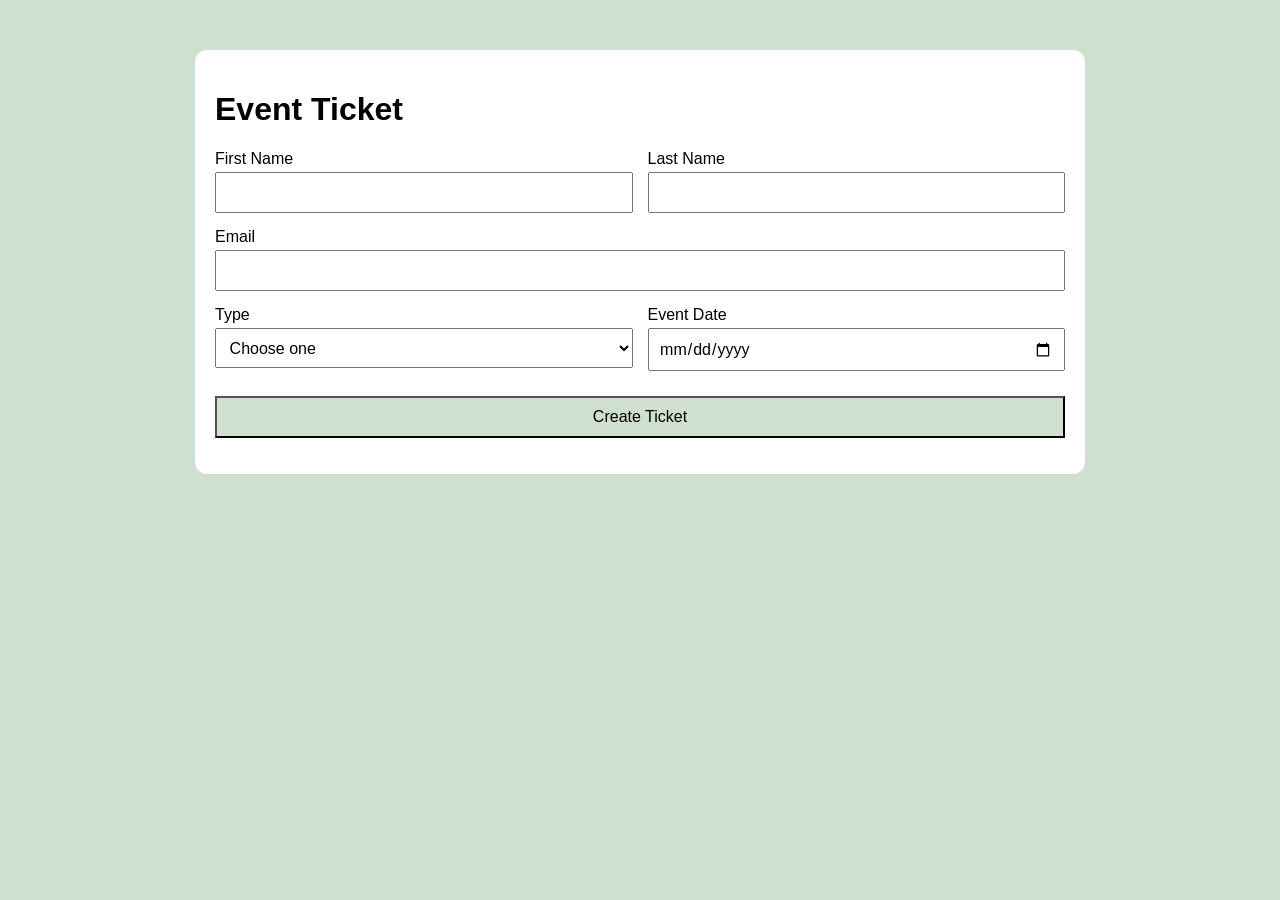
<file: w07/eventform/index.html>
<!DOCTYPE html>
<html lang="en">
<head>
  <meta charset="UTF-8" />
  <meta name="viewport" content="width=device-width, initial-scale=1.0" />
  <title>Event Ticket</title>
  <link rel="icon" href="favicon.ico">
  <link rel="stylesheet" href="form.css" />
  <script src="form.js" defer></script>
</head>
<body>
  <main class="wrapper">
    <h1>Event Ticket</h1>

    <form id="fsyForm">
      <div class="field">
        <label for="firstName">First Name</label>
        <input id="firstName" name="firstName" type="text" required />
      </div>

      <div class="field">
        <label for="lastName">Last Name</label>
        <input id="lastName" name="lastName" type="text" required />
      </div>

      <div class="field full">
        <label for="email">Email</label>
        <input id="email" name="email" type="email" required />
      </div>

      <div class="field">
        <label for="studentGuest">Type</label>
        <select
          id="studentGuest"
          name="studentGuest"
          aria-controls="notesContainer"
          required
        >
          <option value="">Choose one</option>
          <option value="student">Student</option>
          <option value="guest">Guest</option>
        </select>
      </div>

      <div class="field">
        <label for="eventDate">Event Date</label>
        <input id="eventDate" name="eventDate" type="date" required />
      </div>

      <div id="notesContainer" class="field full" hidden>
        <label for="notes" id="notesLabel">Student I#</label>
        <input id="notes" name="notes" type="text" />
      </div>

      <button class="full" type="submit">Create Ticket</button>
    </form>

    <section id="output" aria-live="polite"></section>
  </main>
</body>
</html>
</file>
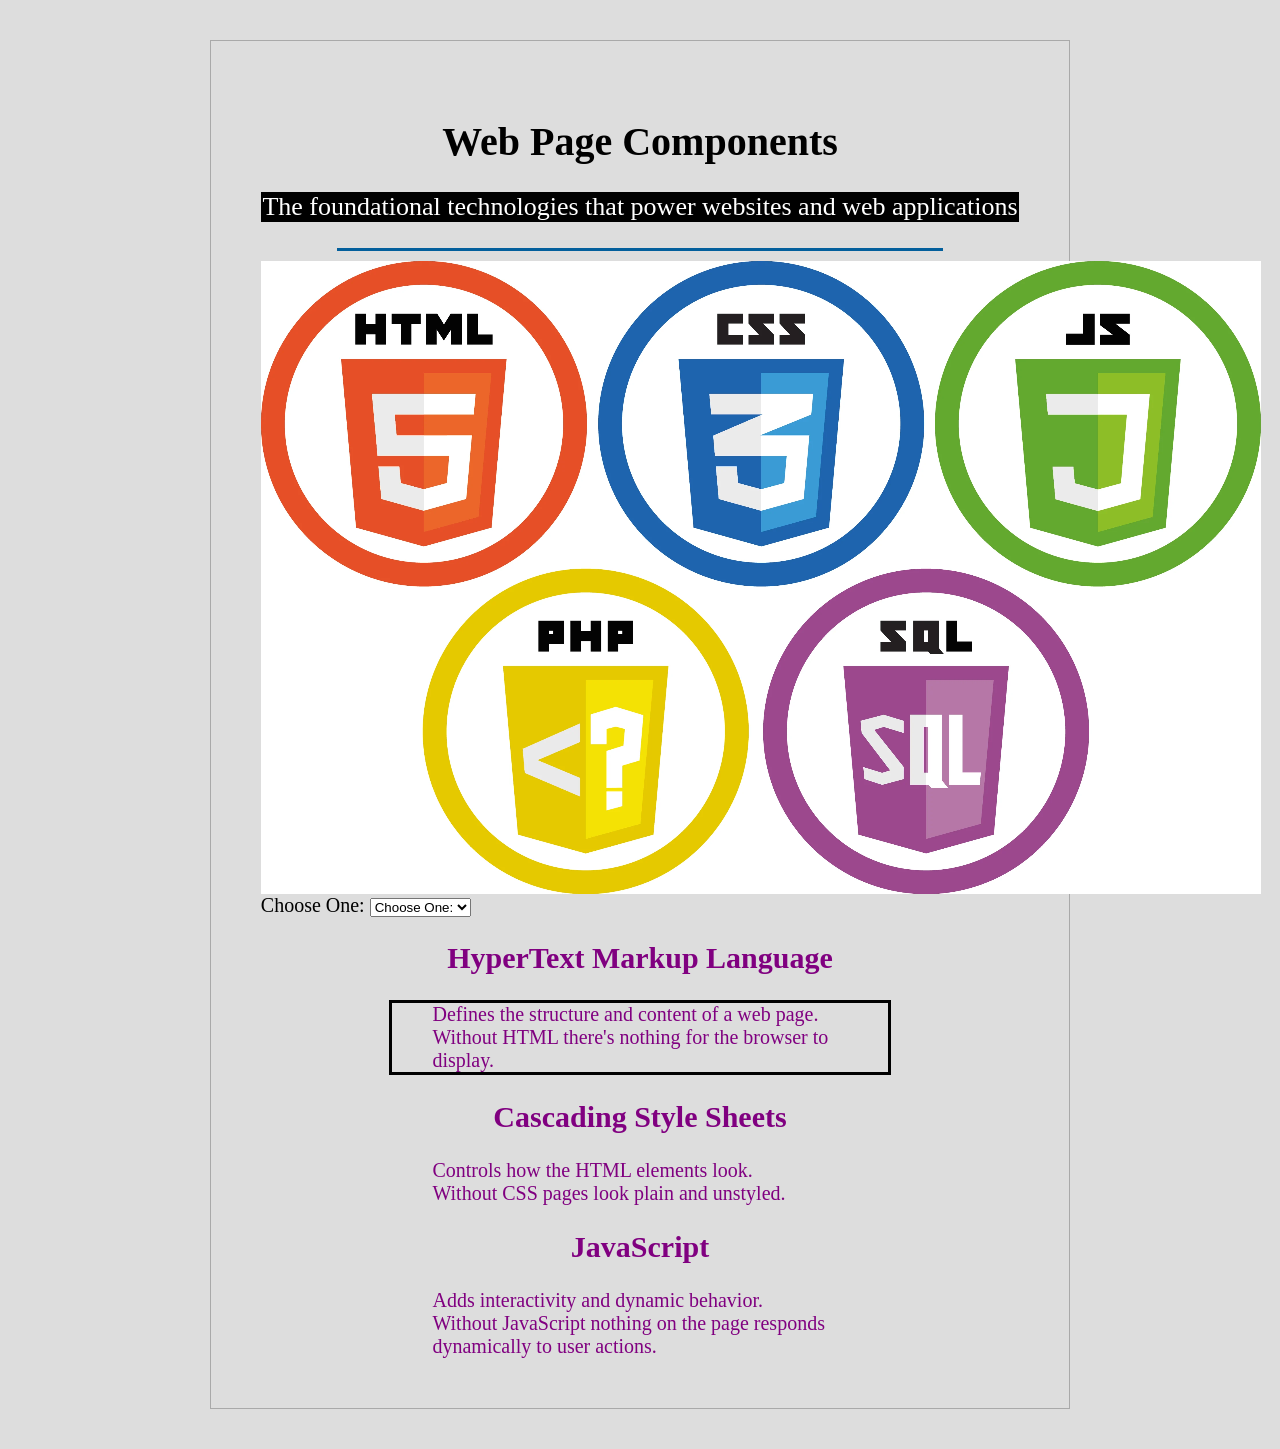
<file: 2/dom.html>
<!DOCTYPE html>
<head>
    <link rel="stylesheet" href="dom.css">
    <script defer src="dom.js"></script>
    <title>DOM Practice</title>
</head>

<body>
    <div id="content">
        <h1>HTML, CSS, and JS</h1>
        <p>The foundational technologies that power websites and web applications</p>
        <hr>
        <img src="https://wddbyui.github.io/wdd131/images/trifecta.png" alt="JS, CSS, and HTML logos">
        <label for="webdevlist">Choose One:</label>
        <select name="code" id="webdevlist">
            <option>Choose One:</option>
            <option value="html">HTML</option>
            <option value="css">CSS</option>
            <option value="js">JavaScript</option>
        </select>
        <div id="topics">
            <h2 id="html">HyperText Markup Language</h2>
            <ul class="list">
                <li>Defines the structure and content of a web page.</li>
                <li>Without HTML there's nothing for the browser to display.</li>
            </ul>
            <h2>Cascading Style Sheets</h2>
            <ul class="list">
                <li>Controls how the HTML elements look.</li>
                <li>Without CSS pages look plain and unstyled.</li>
            </ul>
            <h2>JavaScript</h2>
            <ul class="list">
                <li>Adds interactivity and dynamic behavior.</li>
                <li>Without JavaScript nothing on the page responds dynamically to user actions.</li>
            </ul>
        </div>
    </div>
</body>
</file>
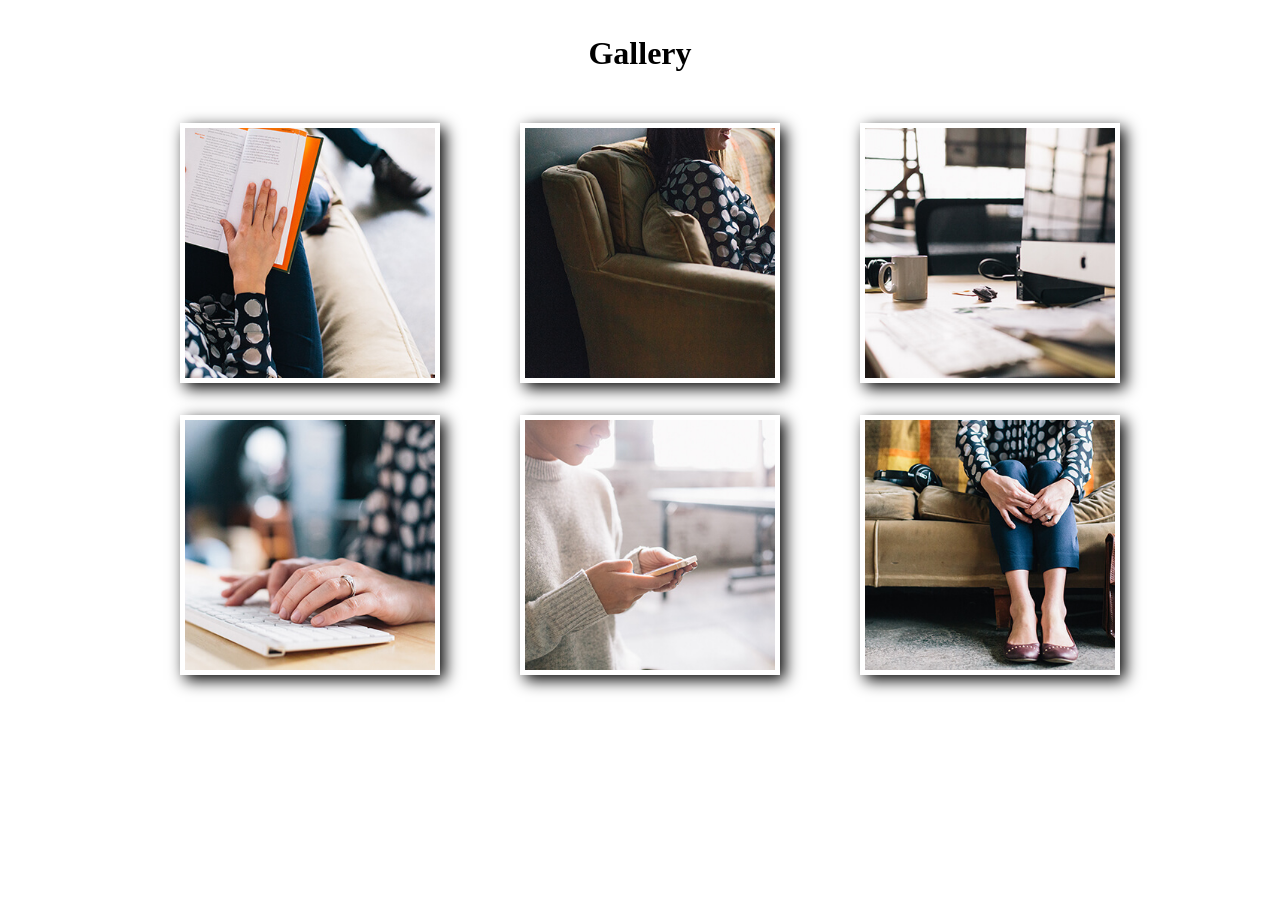
<file: w04/modal.html>
<!DOCTYPE html>
<html lang="en">
<head>
    <meta charset="UTF-8">
    <meta name="viewport" content="width=device-width, initial-scale=1.0">
    <title>Modals</title>
    <link rel="stylesheet" href="modal.css">
    <script defer src="modal.js"></script>
</head>
<body>
    <h1>Gallery</h1>
    <section class="gallery">
        <figure>
            <img src="images/book-sm.jpg" alt="person reading a book">
        </figure>
        <figure>
            <img src="images/couch-sm.jpg" alt="person sitting on a couch with a phone">
        </figure>
        <figure>
            <img src="images/desk-sm.jpg" alt="a work desktop">
        </figure>
        <figure>
            <img src="images/keyboard-sm.jpg" alt="person typing on a keyboard">
        </figure>
        <figure>
            <img src="images/phone-sm.jpg" alt="person looking at a phone">
        </figure>
        <figure>
            <img src="images/sit-sm.jpg" alt="person sitting on a couch">
        </figure>
    </section>
    <dialog>
        <img>
        <button class="close-viewer">X</button>
    </dialog>
</body>
</html>
</file>
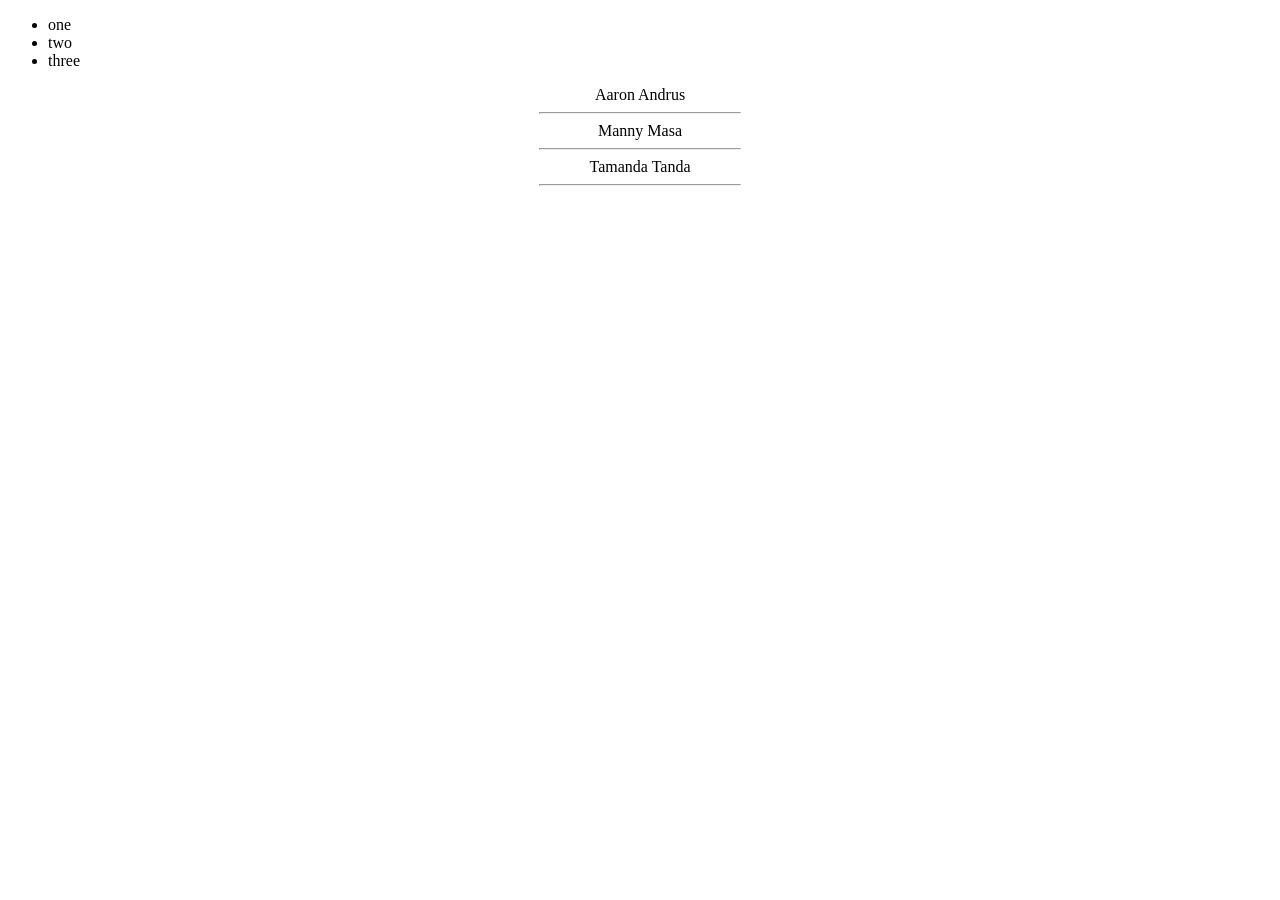
<file: w06/arrays.html>
<!DOCTYPE html>
<html lang="en">
<head>
    <meta charset="UTF-8">
    <meta name="viewport" content="width=device-width, initial-scale=1.0">
    <title>Array Methods</title>
    <script src="arrays.js" defer></script>
    <style>
        .format {
            text-align: center;
        }

        hr {
            width: 200px;
        }
    </style>
</head>
<body>
    <ul id="myList">

    </ul>
    <div id="studentContainer"></div>
</body>
</html>
</file>
<file: w07/eventform/form.css>
body {
    font-family: Arial, sans-serif;
    background: #cfe0cf;
    margin: 0;
}

.wrapper {
    max-width: 850px;
    margin: 50px auto;
    padding: 20px;
    background: white;
    border-radius: 12px;
}

form {
    display: grid;
    grid-template-columns: 1fr 1fr;
    gap: 15px;
}

.field {
    display: flex;
    flex-direction: column;
    gap: 0.25rem;
}

.full {
    grid-column: 1 / 3;
}

input,
select,
button {
    padding: 0.6rem;
    font: inherit;
}

button {
    background: #cfe0cf;
    transition: background 0.5s ease;
    margin-top: 10px;
}

button:hover {
    background: #dcead9;
}

.campus-group {
    border: 1px solid #ccc;
    border-radius: 8px;
    padding: 15px;
}

.campus-group legend {
    font-weight: bold;
    padding: 0 0.25rem;
}

.campus-grid {
    display: grid;
    grid-template-columns: 1fr 1fr;
    gap: 0.75rem 1rem;
    margin-top: 0.75rem;
}

.campus-grid label {
    display: block;
    line-height: 1.3;
    font-size: .8em;
}

.campus-grid input {
    margin-right: 0.5rem;
}

#notesContainer[hidden] {
    display: none;
}

#output {
    margin-top: 1rem;
    font-weight: bold;
}
</file>
<file: 2/dom.css>
body {
    font-size: 20px;
    background-color: #ddd;
}

#content {
    max-width: 60%;
    border: 1px solid darkgrey;
    margin: 40px auto;
    padding: 50px;
}

h1, h2, p {
    text-align: center;
}

p {
    color: #035f9c;
    font-size: 1.3em;
}

hr {
    background-color: #035f9c;
    width: 80%;
    border: none;
    height: 3px;
}

img {
    margin: auto;
    display: block;
}

#topics {
    text-align: center;
}

.list {
    list-style: none;
    width: 60%;
    margin: auto;
    text-align: left;
}

.background {
    background-color: #000;
    color: white;
}
</file>
<file: w04/modal.css>
h1 {
    text-align: center;
    margin: 35px 0;
}

.gallery {
    max-width: 1000px;
    margin: 0 auto;
}

figure img {
    width: 250px;
    height: 250px;
    object-fit: cover;
    padding: 5px;
    background-color: white;
    box-shadow: 5px 5px 15px black;
    display: block;
    margin: 0 auto;
}

/* modal */

dialog img {
    width: 90%;
    display: block;
    margin: 20vh auto;
}

dialog {
    width: 100%;
    height: 100%;
    background-color: rgba(0, 0, 0, .75);
}

.close-viewer {
    position: absolute;
    top: 10vh;
    right: 2vh;
    padding: 3px 6px;
    font-size: 1.5em;
}

@media screen and (min-width: 700px) {
    .gallery {
        display: grid;
        grid-template-columns: 1fr 1fr;
    }
}

@media screen and (min-width: 1000px) {
    .gallery {
        grid-template-columns: 1fr 1fr 1fr;
    }

    dialog img {
        width: 60%;
        margin: 15vh auto;
    }

    .close-viewer {
        position: absolute;
        right: 15vh;
    }

    .viewer {
        margin: 50px;
        padding: 50px;
    }

    .viewer img {
        max-width: 800px;
    }
}
</file>
